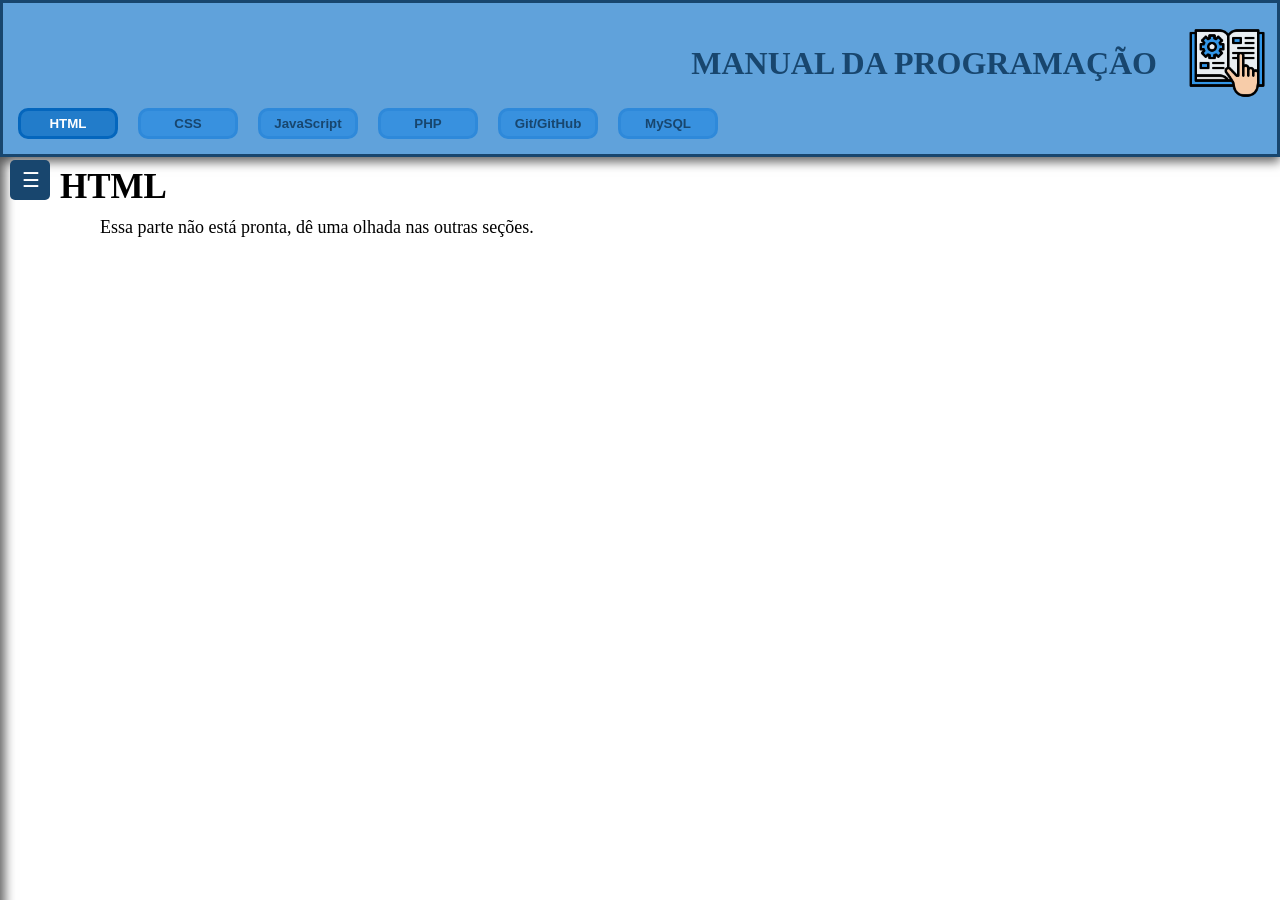
<file: index.html>
<!DOCTYPE html>
<html>
<head>
    <meta charset='utf-8'>
    <meta http-equiv='X-UA-Compatible' content='IE=edge'>
    <title>Manual de Programação<object data="" type=""></object></title>
    <meta name='viewport' content='width=device-width, initial-scale=1'>
    <link rel='stylesheet' type='text/css' media='screen' href='style.css'>
    <link rel='stylesheet' type='text/css' media='screen' href='Styles/git.css'>
    <link rel='stylesheet' type='text/css' media='screen' href='Styles/sql.css'>
    <link rel="shortcut icon" href="img/manualicon.png" type="image/x-icon">

    
</head>
<body>
    <div id="image-overlay"></div>
    <div id="container">
        <header>
            <div class="titulo">
                <img src="img/manualicon.png" alt="Ícone de Manual">
                <h1>MANUAL DA PROGRAMAÇÃO</h1>
            </div>
            <div class="tab-buttons">
                <button class="tab-btn active" content-id="HTML">
                    HTML
                </button>
                <button class="tab-btn" content-id="CSS">
                    CSS
                    
                </button>
                <button class="tab-btn" content-id="JS">
                    JavaScript
                    
                </button>
                <button class="tab-btn" content-id="PHP">
                    PHP
                    
                </button>
                <button class="tab-btn" content-id="GIT">
                    Git/GitHub
                    
                </button>
                <button class="tab-btn" content-id="SQL">
                    MySQL
        
                </button>
            </div>
        </header>
        <button id="nav-toggle" class="nav-toggle">☰</button>
    

        <main>
            <!-- HTML -->
            <section class="content" id="HTML">
                <nav id="nav-js" class="tab-nav">
                
                </nav>
                <div class="infos">
                    <h2>HTML</h2>
                    <p id="htmlinfo">Essa parte não está pronta, dê uma olhada nas outras seções.</p>
                </div>
            </section>

            <!-- CSS -->
            <section class="content" id="CSS">
                <nav id="nav-js" class="tab-nav">
                    
                </nav>
                <div class="infos">
                    <h2>CSS</h2>
                    <p id="cssinfo">Essa parte não está pronta, dê uma olhada nas outras seções.</p>
                </div>
            </section>

            <!-- JavaScript -->
            <section class="content" id="JS">
                <nav id="nav-js" class="tab-nav">
                    <ul>
                        <li><a href="#concept1js">JavaScript</a></li>
                    </ul>
                </nav>
                <div class="infos">

                    <h2 id="concept1js">JavaScript</h2>
                    <p>Essa parte não está pronta, dê uma olhada nas outras seções.</p>
                    
                </div>
            </section>

            <!-- PHP -->
            <section class="content" id="PHP">
                <nav id="nav-js" class="tab-nav">
                
                </nav>
                <div class="infos">
                    <h2>PHP</h2>
                    <p>Essa parte não está pronta, dê uma olhada nas outras seções.</p>
                </div>
            </section>

            <!-- Git/GitHub -->
            <section class="content" id="GIT">
                
            </section>

            <!-- MySQL -->
            <section class="content" id="SQL">
                
            </section>

        </main>
    </div>

    <script src='main.js'></script>
</body>
</html>
</file>
<file: style.css>
/* Tags Principais */
*{
    margin: 0px;
    padding: 0px;
}
html{
    scrollbar-color: rgb(56, 145, 223) rgb(222, 237, 250);
    scrollbar-width: thin;
    overflow-y: hidden;
}
header{
    border: rgb(24, 70, 110) solid;
    display: flex;
    box-shadow: 0px 5px 10px rgba(0, 0, 0, 0.6);
    padding: 20px 10px 10px 10px;    
    background-color: rgb(96, 162, 219);
    flex-direction: column;
    position: sticky;
    top: 0;
    z-index: 1000;
}
main {
    height: calc(100vh - 170px);
    /* height: 75vh; */
    overflow-y: scroll;
    scrollbar-width: thin;
}
code{
    font-style: italic ;
    font-family: Microsoft sans-serif;
}


/* Parte superior do título e ícone */
.titulo{
    display: flex;
    justify-content: flex-start;
    color: rgb(24, 70, 110);
    display: flex;
    flex-direction: row-reverse;
    gap: 30px;
    align-content: center;
    align-items: center;
    justify-items: center;
    font-family: verdana;
    font-weight: 900;
    margin-bottom: 0px;
}
.titulo img{
    width: 80px;
}

/* Seção dos botões de navegação superior */
.tab-buttons{
    display: flex;
    gap: 10px;
    font-family: sans-serif;
}
.tab-buttons button{
    list-style: none;
    font-weight: bold;  
    margin: 5px;
}

/* Estilo dos botões individuais da navegação superior */
.tab-btn{
    background-color: rgb(56, 145, 223);
    border-radius: 10px;
    border-color: rgb(46, 137, 218);
    border-width: 3px;
    border-style: solid;
    padding: 5px 10px;
    cursor: pointer;
    width: 100px;
    color: rgb(24, 70, 110);
    transition: background-color .2s ease-in;
}
.tab-btn:hover{
    transform: scale(1,1.1);
}
.tab-btn.active{
    background-color: rgb(34, 124, 202);
    color: white;
    border-color: rgb(4, 102, 189);
}
.tab-btn.active:hover{
    background-color: rgb(32, 114, 185);
    color: white;
}
.tab-btn:hover{
    background-color: rgb(108, 173, 230);
}


/* Botão do menu de navegação */
.nav-toggle {
    position: fixed;
    top: 160px;
    left: 10px;
    z-index: 1001;
    background-color: rgb(24, 70, 110);
    color: white;
    border: none;
    padding: 7px 12px;
    cursor: pointer;
    border-radius: 5px;
    font-size: 20px;
    width: 40px;
    height: 40px;
    transition: 0.4s ease-out;
}
.nav-toggle.open {
    transform: translateX(9.2rem);
    transition: 0.4s ease-in-out;
    background-color: #f44336;
}
.tab-nav.open {
    transform: translateX(0); /* Move a nav para a posição original (visível) */
}


/* Seção do main: navegação e informações */
.content{
    display: none;
}
.content.show{
    display: flex;
    flex-direction: row;
}
.content h1 {
    scroll-margin-top: 160px;
}


/* Estilo das Informações/Conteúdos */
.infos{
    display: flex;
    flex-wrap: nowrap;
    align-items: flex-start;
    margin-bottom: 20px;
    align-content: center;
    flex-direction: column;
    width: 1500px;
    margin-top: 10px;
    margin-right: 25px;
    position: static;
    font-family: calibri;
    margin-left: 60px;
    transition: margin-left 0.4s ease-in-out;
}
.infos.shifted {
    margin-left: 235px;
    transition: margin-left 0.4s ease-in-out;
}
.infos p{
    font-size: 18px;
    text-indent: 40px;
}
.infos #p-disabled{
    font-size: 18px;
    text-indent: 0px;
}
.p-relative{
    position: relative;
    line-height: 0;
}

.infos h2{
    font-size: 35px;
    margin-bottom: 10px;
}
.infos h3{
    font-size: 25px;
    margin-top: 30px;
}
.infos h4{
    font-size: 20px;
    margin-top: 30px;
}


/* Estilo da Navegação de tópicos*/
.tab-nav{
    display: none;
    flex-direction: column;
    width: 200px;
    height: calc(100vh - 160px);
    padding: 50px 5px 5px 5px;
    gap: 10px;
    background-color: rgb(96, 162, 219);
    box-shadow: 5px 0px 10px rgba(0, 0, 0, 0.6);
    border: rgb(24, 70, 110) solid;
    position: fixed;
    z-index: 999;
    top: 144px;
    overflow-y: hidden; 
    scrollbar-color: rgb(56, 145, 223) rgb(222, 237, 250);
    scrollbar-width: thin;
    font-weight: bold;
    font-family: lucida sans;

    transform: translateX(-100%); /* Move a nav para fora da tela */
    transition: 0.4s ease-in-out; /* Adiciona uma transição suave */
}
.tab-nav:hover{
    overflow-y: auto;;
}
.tab-nav li{
    list-style: none;
    text-decoration: none;
    font-style: unset;
    font-weight: bold;
    margin: 5px;
    padding: 0px;
    background-color: rgb(56, 145, 223);
    cursor: pointer;
    border-radius: 5px;
    transition: 40ms;
}
.tab-nav li a{
    display: block;
    text-decoration: none;
    padding: 5px;
    width: 100%;
    font-style: unset;
    color: rgb(24, 70, 110);
}
.tab-nav li:hover{
    transform: scale(1.02, 1.1);
}
.tab-nav li:active{
    transform: scale(1.1);
}
.tab-nav li a:active{
    color: white;
}
</file>
<file: Styles/git.css>
#gitimg{
    width: 500px;
}

#gitinf ul{ 
    list-style-type: disc;
    margin-left: 1.5em;
}
#gitinf ol{ 
    list-style-type: decimal;

    margin-left: 1.5em;
}

#gitinf ul li, ol li{
    margin-top: 10px;
    font-size: 18px;
}

#gitbashimg{
    margin-top: 10px;
    width: 500px;
}

#p-spaced{
    margin-top: 10px;
}

.gitimage{
    display: flex;
    align-content: center;
    justify-content: center;
    justify-items: center;
}
</file>
<file: Styles/sql.css>
#sqlinf ul{ 
    list-style-type: disc;
    margin-left: 1.5em;
}
#sqlinf ol{ 
    list-style-type: decimal;

    margin-left: 1.5em;
}

#sqlinf ul li, ol li{
    margin-top: 10px;
    font-size: 18px;
}


.sqlimage{
    display: flex;
    align-content: center;
    justify-content: center;
    justify-items: center;
    margin: 20px auto;
}
.sqlimage-H{
    display: flex;
    flex-direction: column;
    align-content: center;
    align-items: center;
    justify-content: center;
    justify-items: center;
    margin: 20px auto;
    
}

#sqlimg1{
    width: 280px;
}
#sqlimg2{
    width: 500px;
    margin-top: 10px;
    border: 1px dashed black;
    display: block;
}
#sqlimg2-p{
    width: 500px;
    margin-top: 10px;
    border: 1px dashed black;
    display: inline-block;
}
#sqlimg3{
    border: 1px dashed black;
    width: 800px;
    margin-top: 10px;
    text-align: center;
    display: block;
}
#sqlimg3-p{
    border: 1px dashed black;
    width: 800px;
    margin-top: 10px;
    text-align: center;
    display: inline-block;
}
#sqlimg4{
    border: 1px dashed black;
    width: 400px;
    margin-top: 10px;
    display: block;
}
#sqlimg4-p{
    border: 1px dashed black;
    width: 400px;
    margin-top: 10px;
    display: inline-block;
}


.configurationsql{
    margin-top: 10px;
    width: 500px;
    display: block;
}

.configurationsqlI{
    margin-top: 10px;
    width: 300px;
    display: inline-block;
    position: relative;
    z-index: 1;
    cursor: pointer;
    transition: all 0.3s ease; 
}
.configurationsqlI.is-expanded{
    width: 500px;
    height: auto;
    display: inline;
    position: absolute;
    z-index: 10;
    transform: translate(-50px, 10px); 
    box-shadow: 0 5px 15px rgba(0, 0, 0, 0.5);
    left: 5%;
    border: groove black 3px; 
}
.configurationsqlI:active {
    opacity: 0.8; 
    transform: scale(0.98); /* Faz parecer que a imagem afunda um pouco */
}

#image-overlay {
    position: fixed; 
    top: 0;
    left: 0;
    width: 100%;
    height: 100%;
    background-color: rgba(0, 0, 0, 0.8); 
    z-index: 5; 
    opacity: 0; /* Começa invisível */
    pointer-events: none; 
    transition: opacity 0.3s ease; 
}

/* Quando o JS adicionar esta classe, o fundo fica escuro */
#image-overlay.is-active {
    opacity: 1; 
    pointer-events: none; /* Permite que o Overlay receba o clique para fechar */
}

.InL{
    display: inline;
}
</file>
